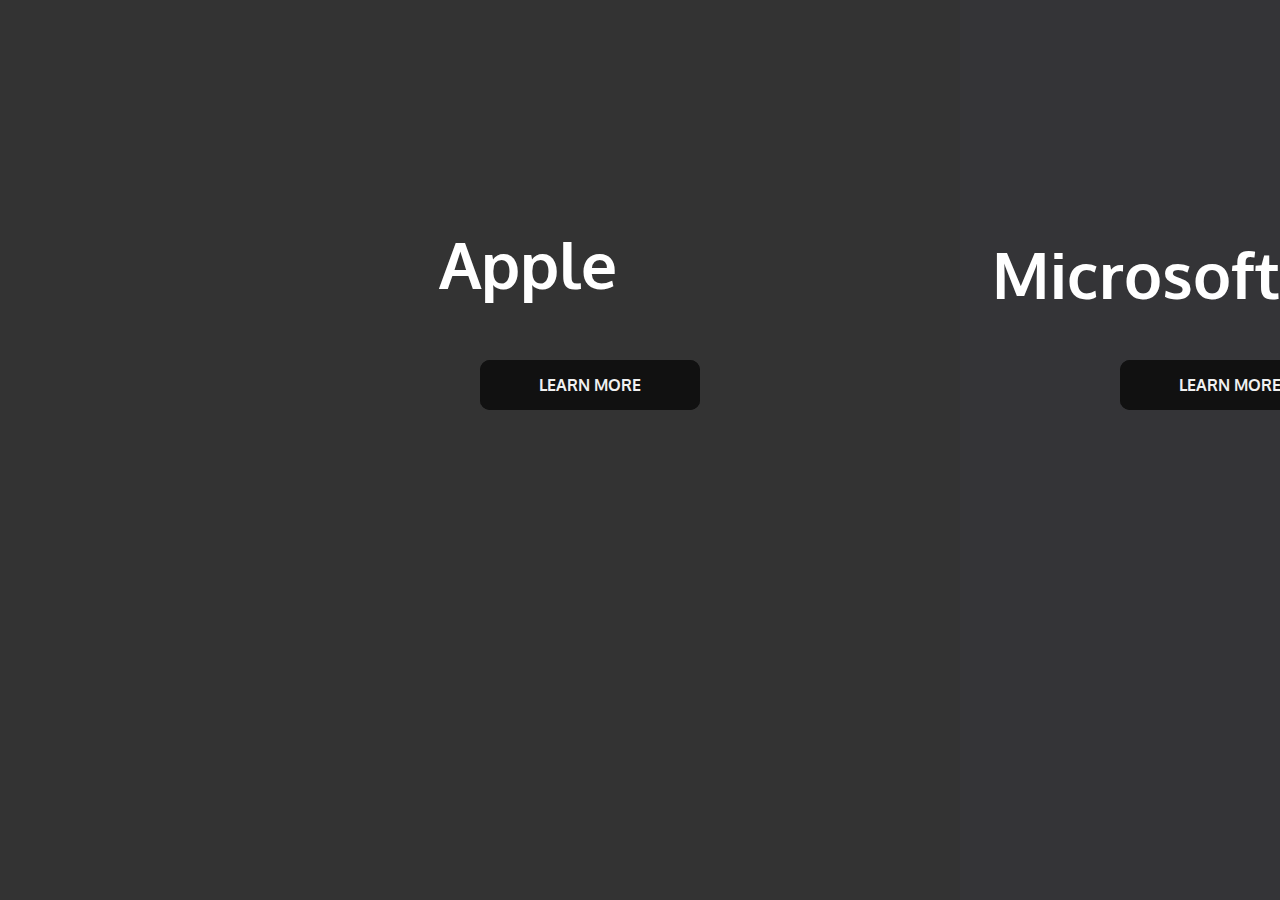
<file: index.html>
<!DOCTYPE html>
<html lang="en">
<head>
    <meta charset="UTF-8" />
    <meta name="viewport" content="width=device-width, initial-scale=1.0"/>
    <link rel="stylesheet" href="style.css">
    <title>Promotion Landing Page</title>
</head>
<body>
    <!-- Let's wrap enerythin up in a container! -->
    <div class="container">
        <div class="split left">
          <h1>Apple</h1>
        <a href="/Apple/Apple.html" type="button" class="btnr">Learn More</a>
          <!-- We'll update this button later to connect to part II of the project -->
        </div>
        <div class="split right">
          <h2>Microsoft</h2>
         <a href="/Microsoft/Microsoft.html" type="button" class="btn">Learn More</a>
          <!-- We'll update this button later to connect to part II of the project -->
        </div>
      </div>

      <script src="script.js"></script>
</body>
</html>
</file>
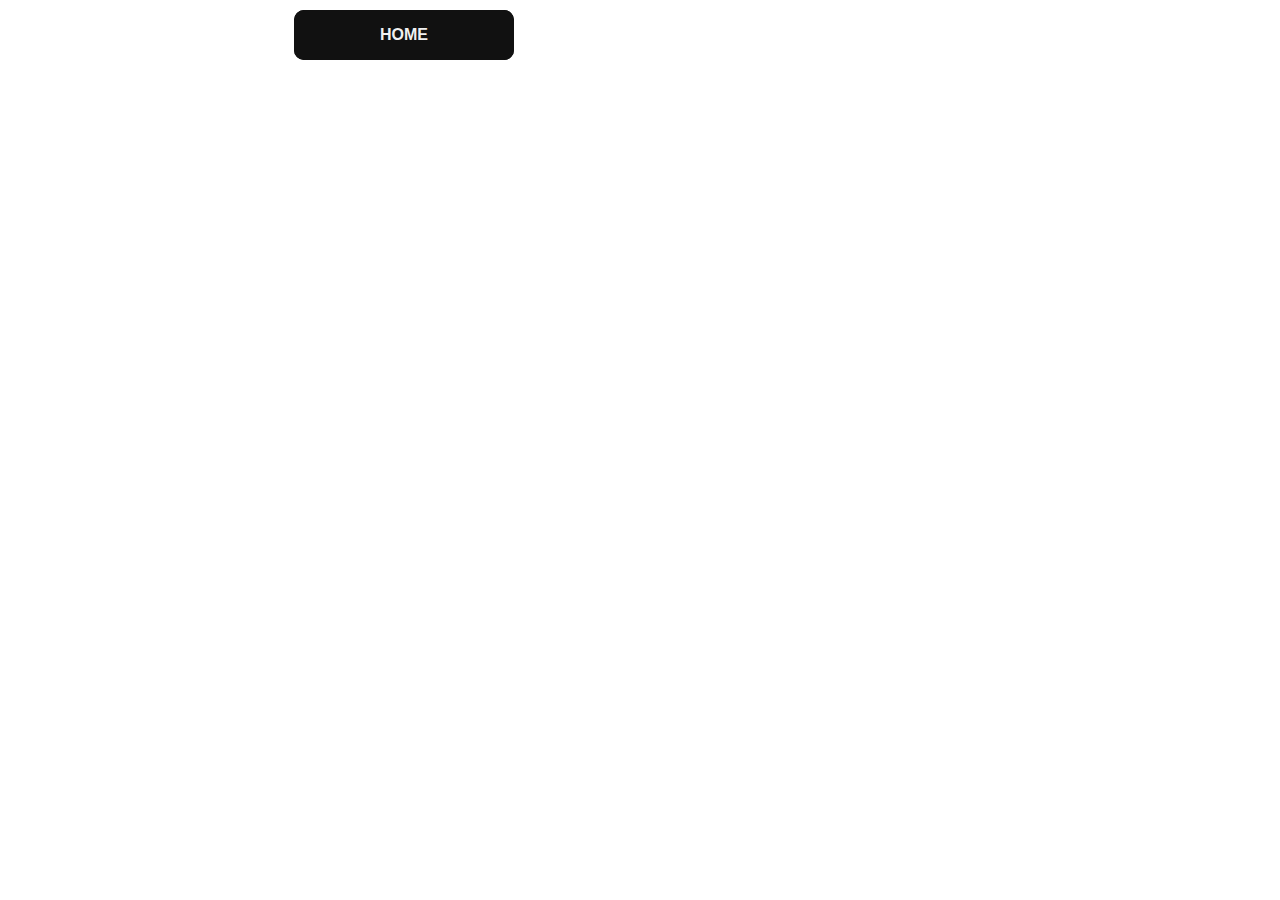
<file: Microsoft/Microsoft.html>
<!-- DOCUMENT TYPE DECLARATION -->
<!DOCTYPE html>
<!-- SPECIFIES THE CONTENTS LANGUAGE -->
<html lang="en">
  <!-- Head tag is a container for the meta data -->
  <head>
    <meta charset="utf-8" />
    <meta http-equiv="X-UA-Compatible" content="IE=edge" />
    <title>Apple</title>
    <meta name="description" content="" />
    <meta name="viewport" content="width=device-width, initial-scale=1" />
    <!-- The REL attribute is used to define the relationship between the linked file and the HTML document. -->
    <link rel="stylesheet" href="styles.css" />
  </head>
  <body>
    <div class="container">
      <div class="menu">
        <a href="/index.html" type="button" class="btnr">Home</a>
      </div>
      <div
        class="panel active"
        style="
          background-image: url('https://dbrand.com/sites/default/files/images/shop/device-gallery/Matte-Black-Surface-Duo-2-Skins.jpg');">
        
      <!-- class container used to effect specific elements of html using css and javascript -->
        <div class="image__text-content">
          <a href="https://www.microsoft.com/en-us/d/surface-duo-2/9408kgxp4xjl?activetab=pivot%3aoverviewtab" class="image__title">Surface Duo 2</a>
          <p class="image__description">
            <ol style="list-style: none;">
              <li>
                Price: $999
              </li>
              <li> Touchscreens open to 8.3"
                Larger Dual PixelSense Fusion Displays beautiful, high-resolution
              </li>
              <li>Dynamic triple lens camera instantly capture vibrant, high-quality photos and 4K video
                </li>
              <li>Wi-Fi 6 802.11ax (2.4/5GHz)
              </li>
                <li>
                  Bluetooth: Bluetooth 5.1
              </li>
                <li>
                  Front-facing Camera:
                  12MP, f/2.0, 24 mm,1.0m
              </li>
                <li>
                  Biometric lock type: Fingerprint reader with enterprise grade security
                </li>
            </ol>
        </p>
        </div>
      </div>
      <div
        class="panel"
        style="
          background-image: url('https://cdn.wccftech.com/wp-content/uploads/2020/11/Surface-Pro-5.jpg');">
        
      
     <!-- class container used to effect specific elements of html using css and javascript -->
        <div class="image__text-content">
          <a href="https://www.microsoft.com/en-us/d/surface-pro-8/8qwcrtq8v8xg?activetab=pivot%3aoverviewtab" class="image__title">Surface Pro 8</a>
          <p class="image__description">
            <ol style="list-style: none;">
              <li>
                Price: Starting from $939
              </li>
              <li>Larger 13" touchscreen
              </li>
              <li>11th Gen Intel Core processor, Windows 11, and up to 32GB1 RAM
                </li>
              <li>Laptop, tablet, or digital canvas
              </li>
                <li>
                  Windows Hello face authentication camera (front-facing)
              </li>
                <li>
                  Wi-Fi 6: 802.11ax compatible
              </li>
                <li>
                  Pen storage and charging available on select Keyboards.
                </li>
            </ol>
        </p>
        </div>
      </div>
      <div
        class="panel"
        style="
          background-image: url('https://www.cnet.com/a/img/resize/ee5a45fcc2003d98e72e742785ebddca073bf1f5/hub/2018/10/01/dcafe09f-9b4e-42aa-94fc-044584774832/microsoft-surface-headphones-29.jpg?auto=webp&fit=crop&height=1080&width=1920');">
        
    
      <!-- class container used to effect specific elements of html using css and javascript --> 
        <div class="image__text-content">
          <a href="https://www.microsoft.com/en-us/d/surface-headphones-2/8wq0bsx7g523?activetab=pivot:overviewtab" class="image__title">Surface Headphones 2</a>
          <p class="image__description">
            <ol style="list-style: none;">
              <li>
                Price: $249
              </li>
              <li> 
                Noise cancellation
              </li>
              <li>
                Up to 18.5 hours of music listening time or up to 15 hours of voice calling on Microsoft Teams2
                </li>
              <li>
                Colors: Light Gray, Matte Black
              </li>
                <li>
                  Compatibility:Windows 11 Home/Pro, Windows 10, Android 9 or 10, IOS 12 or 13
              </li>
                <li>
                  Buttons/controls: Power button, Mute button, Volume dial (right ear), Noise Cancellation dial (left ear)
              </li>
                <li>
                  Full charge in less than 2 hours
                </li>
            </ol>
        </p>
        </div>
      </div>
      <div
        class="panel"
        style="
          background-image: url('https://cdn.mos.cms.futurecdn.net/uFicTu3Ti56psJpsTGQ64C.jpg');">
        
      
      <!-- class container used to effect specific elements of html using css and javascript -->
        <div class="image__text-content">
          <a href="https://www.xbox.com/en-US/consoles/xbox-series-x" class="image__title">Xbox X Series</a>
          <p class="image__description">
            <ol style="list-style: none;">
              <li>
                Price: $499
              </li>
              <li>Fine-Tuned Performance
              </li>
              <li>GamePass: Instant Library
                </li>
              <li>Split MotherBoard
              </li>
                <li>
                  WHISPER-QUIET FAN
              </li>
                <li>
                  Gaming Resolution: True 4K
              </li>
                <li>
                  Performance Target: Up to 120 FPS
                </li>
            </ol>
        </p>
        </div>
      </div>
    </div>


   <!-- The src attribute specifies the URL of an external script file -->   
    <script src="script.js"></script>
  </body>
</html>
</file>
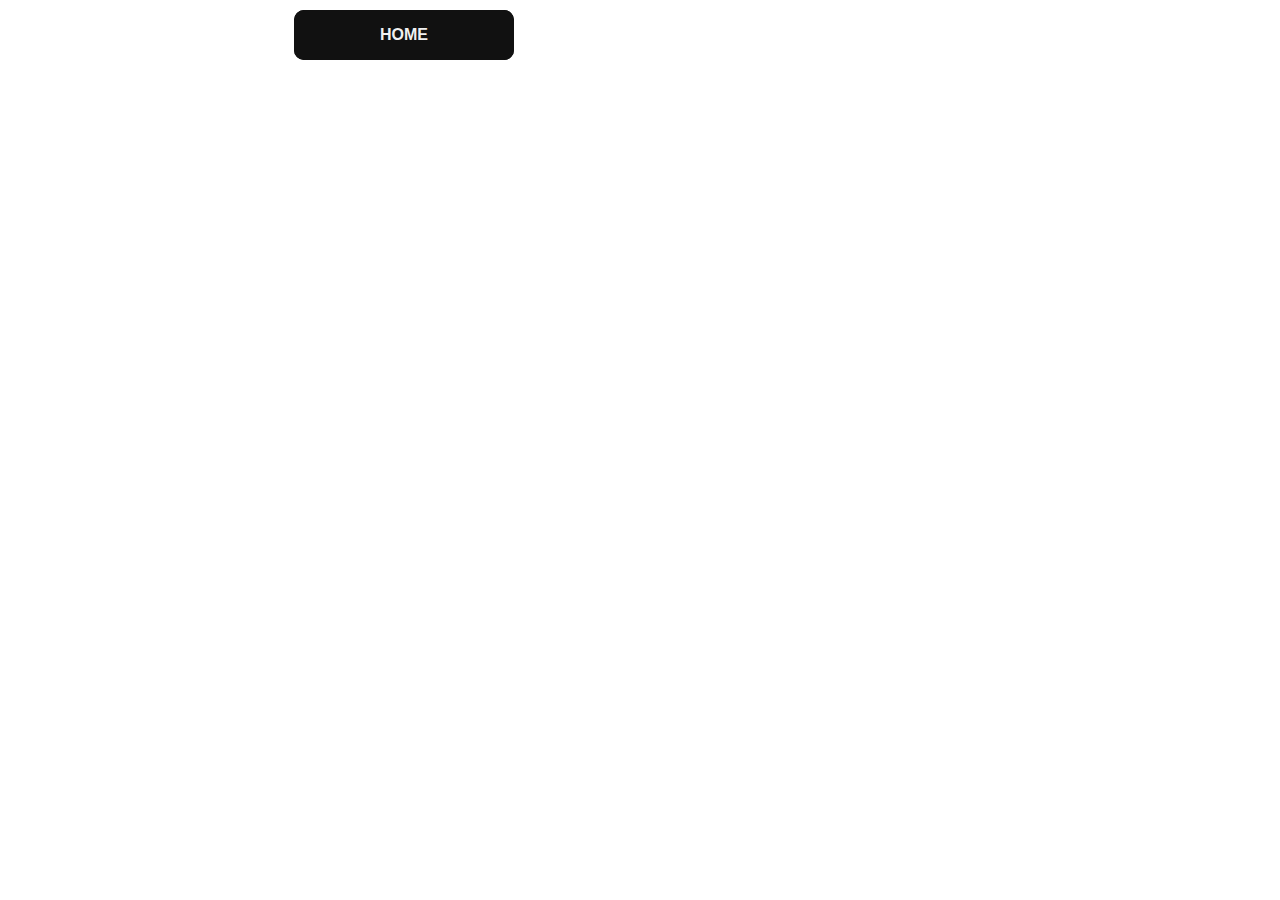
<file: Promotion Project/Apple/Apple.html>
<!DOCTYPE html>

<html lang="en">
  <head>
    <meta charset="utf-8" />
    <meta http-equiv="X-UA-Compatible" content="IE=edge" />
    <title>Apple</title>
    <meta name="description" content="" />
    <meta name="viewport" content="width=device-width, initial-scale=1" />
    <link rel="stylesheet" href="styles.css" />
  </head>

  <body>
    <div class="container">
      <div class="menu">
        <a href="/index.html" type="button" class="btnr">Home</a>
      </div>

      <div
        class="panel active"
        style="
          background-image: url('https://www.apple.com/newsroom/images/product/iphone/standard/Apple-iPhone13-Pro-alpine-green-hero-2up-220308_big_carousel.jpg.slideshow-xlarge_2x.jpg');
        "
      >
        <div class="image__text-content">
          <a href="https://www.apple.com/iphone/" class="image__title">iPhone 13 Pro</a>
          <p class="image__description">
            <ol style="list-style: none;">
              <li> 
                Price: $999
              </li>
              <li> 6.7″ or 6.1”
                All-screen OLED display2 with ProMotion
              </li>
              <li>Pro camera system
                  Telephoto, Wide, Ultra Wide
                </li>
              <li>A15 Bionic chip
                  5-core GPU
              </li>
                <li>
                  Superfast 5G cellular3
              </li>
                <li>
                  Up to 28 hours video
                  playback4
              </li>  
                <li>
                  Face ID
                </li>
            </ol>
        </p>
        </div>
      </div>

      <div
        class="panel"
        style="
          background-image: url('https://www.apple.com/v/macbook-pro-14-and-16/b/images/overview/hero/hero_intro_endframe__e6khcva4hkeq_large.jpg');
        "
      >
        <div class="image__text-content">
          <a href="https://www.apple.com/macbook-pro/" class="image__title">MacBook Pro M1 Max</a>
          <p class="image__description">
            <ol style="list-style: none;">
              <li> 
                Price: $1999
              </li>
              <li> M1 Max 10-core CPU

                Up to 32-core GPU
                
                Up to 64GB of unified memory
                
                Up to 400GB/s memory bandwidth
              </li>
              <li>
                faster
                graphics
                performance2
                </li>
              <li>faster CPU
                performance1
              </li>
                <li>
                  faster
                  machine
                  learning3 
              </li>
                <li>
                  Up to 7 streams of 8K ProRes video playback6
              </li>  
                
            </ol>
        </p>
        </div>
      </div>

      <div
        class="panel"
        style="
          background-image: url('https://helios-i.mashable.com/imagery/reviews/03iQMbCEXWmZp7RWtWGRrg5/hero-image.fill.size_1248x702.v1623391765.jpg');
        "
      >
        <div class="image__text-content">
          <a href="https://www.apple.com/airpods-max/" class="image__title">Airpods Max</a>
          <p class="image__description">
            <ol style="list-style: none;">
              <li> 
                Price: $549.00
              </li>
              <li> 
                Designed for an Exceptional Fit
              </li>
              <li>
                High-Fidelity Audio
                </li>
              <li>
                Noise Control Active Noise Cancellation
              </li>
                <li>
                  Spatial Audio
              </li>
                <li>
                  Get 6 months of Apple Music free with your AirPods Max⁺
              </li>  
                
            </ol>
        </p>
        </div>
      </div>

      <div
        class="panel"
        style="
          background-image: url('https://cdn.vox-cdn.com/thumbor/gQ5TusI9J8ixIAOVDQtyvSDhu3o=/0x0:2040x1360/1200x1200/filters:focal(1020x680:1021x681)/cdn.vox-cdn.com/uploads/chorus_asset/file/22908899/vpavic_211006_4796_0029.jpg');
        "
      >
        <div class="image__text-content">
          <a href="https://www.apple.com/watch/" class="image__title">iWatch Series 7</a>
          <p class="image__description">
            <ol style="list-style: none;">
              <li> 
                Price: $399
              </li>
              <li> Over 50% more screen area than Series 3
              </li>
              <li>45mm or 41mm
                </li>
              <li>Swimproof1
              </li>
                <li>
                  Most crack-resistant
                  front crystal
              </li>
                <li>
                  Certified IP6X dust resistant1
              </li>  
                <li>
                  Cellular available7

                  Family Setup — pair multiple
                  watches with one iPhone8
                </li>
            </ol>
        </p>
        </div>
      </div>

      <div
        class="panel"
        style="
          background-image: url('https://itigic.com/wp-content/uploads/2022/02/20220201_61f94c6d07213.webp');
        "
      >
        <div class="image__text-content">
          <a href="https://www.apple.com/support/products/" class="image__title">AppleCare</a>
          <p class="image__description">
            <ol style="list-style: none;">
              <li> 
                AppleCare takes care of business, too.
              </li>
              <li> Help Desk Support, OS Support, and Enterprise Support solutions. See how AppleCare professional support products enable more efficient business operations.
              </li>
              <li>Get support now by phone or chat,
                set up a repair, and more.
                </li>
              <li>Get support for all of your
                Apple devices in one app.
              </li>
                <li>
                  Call Apple Support at 1-800-APLCARE.
              </li>
            </ol>   
            
        </p>
        </div>
      </div>
    </div>

    <script src="script.js"></script>
  </body>
</html>
</file>
<file: style.css>
@import url('https://fonts.googleapis.com/css2?family=Oxygen&display=swap%27');

:root {
    --right-bg-color: rgba(87, 84, 236, 0.02);
    --left-bg-color: rgba(43, 43, 43, 0.02);
    /* --left-btn-hover-color: rgba(87, 84, 236, 1);
    --right-btn-hover-color: rgba(28, 122, 28, 1); */
    --hover-width: 75%;
    --other-width: 25%;
    --speed: 1000ms;
    
  }

  * {
    box-sizing: border-box;
  }

  body {
    font-family: 'Oxygen', sans-serif;
    height: 100vh;
    overflow: hidden;
    margin: 0;
  }


  h2 {
    position: absolute;
    justify-content: center;
    align-items: center;
    font-size: 4rem;
    color: rgb(255, 255, 255);
    position: absolute;
    left: 55%;
    top: 20%;
    transform: translateX(-50%);
    white-space: nowrap; /*this is to set up a non-second line of the text */
  }

  
  h1 {
    position: absolute;
    justify-content: center;
    align-items: center;
    font-size: 4rem;
    color: #fff;
    position: absolute;
    left: 55%;
    top: 20%;
    transform: translateX(-50%);
    white-space: nowrap; /*this is to set up a non-second line of the text */
  }

  



  .btn {
    position: absolute;
    display: flex;
    align-items: center;
    justify-content: center;
    left: 50%;
    top: 40%;
    transform: translateX (-50%);
    text-decoration: none;
    color: #F0F0F0;
    outline: none;
    border: none;
    font-weight: bold;
    text-transform: uppercase;
    border-radius: 10px;
    width: 220px;
    height: 50px;
    background: #111;
    z-index: 0;
  }

      /* .split.left .btn:hover {
        background-color: var(--left-btn-hover-color);
        border-color: var(--left-btn-hover-color);
      }

      .split.right .btn:hover {
        background-color: var(--right-btn-hover-color);
        border-color: var(--right-btn-hover-color); */
      /* } */

      .hover-left .left {
        width: var(--hover-width);
      }
      
      .hover-left .right {
        width: var(--other-width);
      }
      
      .hover-right .right {
        width: var(--hover-width);
      }
      
      .hover-right .left {
        width: var(--other-width);
      }

  .container {
    position: relative;
    width: 100%;
    height: 100%;
    background: #333;
  }

  .split {
    position: absolute;
    width: 50%;
    height: 100%;
    overflow: hidden;
}

.split.left {
  left: 0;
  background: url('https://cdn.mobilesyrup.com/wp-content/uploads/2019/03/apple-privacy-gif.gif');
  background-repeat: no-repeat;
  background-size: cover;
}


.split.right {
    right: 0;
    background: url('https://c.tenor.com/mKGFM0sF4-oAAAAC/microsoft-st.gif');
    background-repeat: no-repeat;
    background-size: cover;
  }

  .split.left::before {
    content: '';
    position: absolute;
    width: 100%;
    height: 100%;
    background-color: var(--left-bg-color);
  }

  .split.right::before {
    content: '';
    position: absolute;
    width: 100%;
    height: 100%;
    background-color: var(--right-bg-color);
  }

.split.right,
.split.left,
.split.right::before,
.split.left::before {
  transition: all var(--speed) ease-in-out;
}

  @media (max-width: 800px) {
    h1 {
      font-size: 2rem;
      top: 30%;
    }
  
    .btn {
      padding: 1.2rem;
      width: 12rem;
    }
  }



.btnr:before {
 content: '';
 background: linear-gradient(45deg, #ffa69e, #861657, #5f0a87, #a4508b);
 position: absolute;
 top: -2px;
 left: -2px;
 background-size: 400%;
 z-index: -1;
 filter: blur(5px);
 width: calc(100% + 4px);
 height: calc(100% + 4px);
 animation: glowing 20s linear infinite;
 opacity: 0;
 transition: opacity .3s ease-in-out;
 border-radius: 10px;
 
}

 .btnr:active {
    color:#000;

}

.btnr:active:after {
    background: transparent;
}

.btnr:hover:before {
    opacity: 1;
}

 .btnr:after {
    z-index: -1;
    content: '';
    position: absolute;
    width: 100%;
    height: 100%;
    background: #111;
    left: 0;
    top: 0;
    border-radius: 10px;
}

.btnr {
  position: absolute;
  display: flex;
  align-items: center;
  justify-content: center;
  left: 50%;
  top: 40%;
  transform: translateX (-50%);
  text-decoration: none;
  color: #F0F0F0;
  outline: none;
  border: none;
  font-weight: bold;
  text-transform: uppercase;
  border-radius: 10px;
  width: 220px;
  height: 50px;
  background: #111;
  z-index: 0;
}

@keyframes glowing {
  0% { background-position: 0 0; }
  50% { background-position: 400% 0; }
  100% { background-position: 0 0; }
} 

.btn:before {
  content: '';
  background: linear-gradient(45deg, #020024, #090979, #047bc4, #3f5efb);
  position: absolute;
  top: -2px;
  left: -2px;
  background-size: 400%;
  z-index: -1;
  filter: blur(5px);
  width: calc(100% + 4px);
  height: calc(100% + 4px);
  animation: glowing 20s linear infinite;
  opacity: 0;
  transition: opacity .3s ease-in-out;
  border-radius: 10px;
}

.btn:active {
  color:#000;

}

.btn:active:after {
  background: transparent;
}

.btn:hover:before {
  opacity: 1;
}

.btn:after {
  z-index: -1;
  content: '';
  position: absolute;
  width: 100%;
  height: 100%;
  background: #111;
  left: 0;
  top: 0;
  border-radius: 10px;
}

@keyframes glowing {
  0% { background-position: 0 0; }
  50% { background-position: 400% 0; }
  100% { background-position: 0 0; }
}
</file>
<file: Microsoft/styles.css>
/* used google fonts to import a new font-family called Inter  */
@import url('https://fonts.googleapis.com/css2?family=Inter:wght@300&display=swap');

/* wild card css selectors that adjusts the broswers margin and padding */

*,
*::before,
*::after {
  margin: 0;
  padding: 0;
  box-sizing: inherit;
}

html {
  box-sizing: border-box;
}

/* we used the root selector to edit the highest parent element which is the html */

:root {
  --panel-growth-duration: 0.7s;
  --image-text-content-transition-delay: calc(
    var(--panel-growth-duration) + 0.1s
  );
}


body {
  /* this css property changes the font of the body */
  font-family: "Muli", sans-serif;
  /* displayed the body in a flex position */
  display: flex;
  /* took the items in the body tag and aligned them to the center */
  align-items: center;
  justify-content: center;
 /* height is set to vertical height */
  height: 100vh;
  /* this property tag was used to keep the text in the body tag from spilling out */
  overflow: hidden;
  margin: 0;
  background-image: url('https://i.pinimg.com/originals/0e/b3/17/0eb317a3b45831fe09903bf57fde65cf.gif');
  /* used this property to prevent the background image from repeating its self */
  background-repeat: no-repeat;
  /* used this property to stretch out the background image to stretch throughout the whole browser */
  background-size: cover;
}

/* this class selector is used to take everything that is wrapped inside to set the display and width to a certain degree */
.container {
  display: flex;
  width: 90vw;
}

/* this class selector customizes  */
.panel {
  display: flex;
  align-items: center;
  justify-content: center;
  background-size: cover;
  background-position: center;
  background-repeat: no-repeat;
  height: 80vh;
  border-radius: 50px;
  color: #fff;
  cursor: pointer;
  flex: 0.5;
  margin: 10px;
  position: relative;
  transition: flex var(--panel-growth-duration) ease-in;
  -webkit-transition: flex var(--panel-growth-duration) ease-in;
  overflow: hidden;
}

.panel.expanding,
.panel.active {
  flex: 5;
}

li {
    margin: 65px 0;
    font-size: 22px;
    font-family: 'Inter', sans-serif;
  }


  /* -----------------------------------------------------------------------------------------------
  Button Settings */

  .btnr:before {
    content: '';
    background: linear-gradient(45deg, #ffa69e, #861657, #5f0a87, #a4508b);
    position: absolute;
    top: -2px;
    left: -2px;
    background-size: 400%;
    z-index: -1;
    filter: blur(5px);
    width: calc(100% + 4px);
    height: calc(100% + 4px);
    animation: glowing 20s linear infinite;
    opacity: 0;
    transition: opacity .3s ease-in-out;
    border-radius: 10px;
    
   }
   
    .btnr:active {
       color:#000;
   
   }
   
   .btnr:active:after {
       background: transparent;
   }
   
   .btnr:hover:before {
       opacity: 1;
   }
   
    .btnr:after {
       z-index: -1;
       content: '';
       position: absolute;
       width: 100%;
       height: 100%;
       background: #111;
       left: 0;
       top: 0;
       border-radius: 10px;
   }
   
   .btnr {
     position: relative;
     display: flex;
     align-items: center;
     justify-content: center;
     left: 230px;
     top: -70px;
     right: 0px;
     bottom: 0px;
     transform: translateX (-50%);
     text-decoration: none;
     color: #F0F0F0;
     outline: none;
     border: none;
     font-weight: bold;
     text-transform: uppercase;
     border-radius: 10px;
     width: 220px;
     height: 50px;
     background: rgb(0, 0, 0);
     z-index: 0;
   }
   
   @keyframes glowing {
     0% { background-position: 0 0; }
     50% { background-position: 400% 0; }
     100% { background-position: 0 0; }
   } 

/* --------------------------------------------------------------------------------------------------------
Overlay Settings */
/* https://www.youtube.com/watch?v=exb2ab72Xhs */

/* The ::before pseudo-element is being used as the overlay */

.panel::before {
  content: "";
  position: absolute;
  top: 0;
  left: 0;
  width: 100%;
  height: 100%;
  background-color: rgba(0, 0, 0, 0.6);
  opacity: 0;
  transition: opacity 0.5s;
  filter: blur(5px);
}



.panel:hover::before {
  opacity: 1;
}

/* .image__text-content is a class selector created to manipulate  */

.image__text-content {
  transform: translateY(20px);
  opacity: 0;
}

/* .expanding .image__text-content is a class selector created to control text transition delays and transition smoothness */

.expanding .image__text-content {
  transition: transform 0.25s var(--image-text-content-transition-delay),
    opacity 0.3s var(--image-text-content-transition-delay);
}

/* The .active .image__text-content causes text within each panel to pop up only when said panel is active. 
(transition: transform 0.25s, opacity 0.3s; Gives a bounce and fade in effect */

.active .image__text-content {
  transition: transform 0.25s, opacity 0.3s;
}

/* The active:hover .image__text-content is used to to allow all elements within the <div> to be interactive 
when a user hovers over it with a mouse pointer //// transform: translateY is a property used to offset the text on a Y axis (vertical axis) */

.active:hover .image__text-content,
.expanding .image__text-content {
  transform: translateY(0);
  opacity: 1;
}

/* The image__title tag is a class created to manipulate the text contents within the body */

.image__title {
  font-size: 2em;
  text-align: center;
}

/* The image__description tag is a class created to manipulate the text contents within the body */

.image__description {
  font-size: 1.25em;
  margin-top: 0.25em;
}

/* ----------------------------------------------------------------------------------------------------------
Mobile Settings */

/* The @media rule is used in media queries to apply different styles for different media types/devices. */

@media (max-width: 480px) {
  .container {
    width: 100vw;
  }
  
  

  .panel:nth-of-type(4),
  .panel:nth-of-type(5) {
    display: none;
  }
}
</file>
<file: Promotion Project/Apple/styles.css>
@import url('https://fonts.googleapis.com/css2?family=Inter:wght@300&display=swap');

*,
*::before,
*::after {
  margin: 0;
  padding: 0;
  box-sizing: inherit;
}

html {
  box-sizing: border-box;
}

:root {
  --panel-growth-duration: 0.7s;
  --image-text-content-transition-delay: calc(
    var(--panel-growth-duration) + 0.1s
  );
}

body {
  font-family: "Muli", sans-serif;
  display: flex;
  align-items: center;
  justify-content: center;
  height: 100vh;
  overflow: hidden;
  margin: 0;
  background-image: url('https://i.pinimg.com/originals/0e/b3/17/0eb317a3b45831fe09903bf57fde65cf.gif');
  background-repeat: no-repeat;
  background-size: cover;
}


.container {
  display: flex;
  width: 90vw;
}

.panel {
  display: flex;
  align-items: center;
  justify-content: center;
  background-size: cover;
  background-position: center;
  background-repeat: no-repeat;
  height: 80vh;
  border-radius: 50px;
  color: #fff;
  cursor: pointer;
  flex: 0.5;
  margin: 10px;
  position: relative;
  transition: flex var(--panel-growth-duration) ease-in;
  -webkit-transition: flex var(--panel-growth-duration) ease-in;
  overflow: hidden;
}

.panel.expanding,
.panel.active {
  flex: 5;
}

li {
    margin: 65px 0;
    font-size: 22px;
    font-family: 'Inter', sans-serif;
  }

  

  /* ---------------------------------------
  Button Settings */

  .btnr:before {
    content: '';
    background: linear-gradient(45deg, #ffa69e, #861657, #5f0a87, #a4508b);
    position: absolute;
    top: -2px;
    left: -2px;
    background-size: 400%;
    z-index: -1;
    filter: blur(5px);
    width: calc(100% + 4px);
    height: calc(100% + 4px);
    animation: glowing 20s linear infinite;
    opacity: 0;
    transition: opacity .3s ease-in-out;
    border-radius: 10px;
    
   }
   
    .btnr:active {
       color:#000;
   
   }
   
   .btnr:active:after {
       background: transparent;
   }
   
   .btnr:hover:before {
       opacity: 1;
   }
   
    .btnr:after {
       z-index: -1;
       content: '';
       position: absolute;
       width: 100%;
       height: 100%;
       background: #111;
       left: 0;
       top: 0;
       border-radius: 10px;
   }
   
   .btnr {
     position: relative;
     display: flex;
     align-items: center;
     justify-content: center;
     left: 230px;
     top: -70px;
     right: 0px;
     bottom: 0px;
     transform: translateX (-50%);
     text-decoration: none;
     color: #F0F0F0;
     outline: none;
     border: none;
     font-weight: bold;
     text-transform: uppercase;
     border-radius: 10px;
     width: 220px;
     height: 50px;
     background: rgb(0, 0, 0);
     z-index: 0;
   }
   
   @keyframes glowing {
     0% { background-position: 0 0; }
     50% { background-position: 400% 0; }
     100% { background-position: 0 0; }
   } 

/* --------------------------------------------------------
Overlay Settings */
/* https://www.youtube.com/watch?v=exb2ab72Xhs */

/* The ::before pseudo-element is being used as the overlay */
.panel::before {
  content: "";
  position: absolute;
  top: 0;
  left: 0;
  width: 100%;
  height: 100%;
  background-color: rgba(0, 0, 0, 0.6);
  opacity: 0;
  transition: opacity 0.5s;
  filter: blur(5px);
}

.panel:hover::before {
  opacity: 5;
}

.image__text-content {
  transform: translateY(20px);
  opacity: 0;
}

.expanding .image__text-content {
  transition: transform 0.25s var(--image-text-content-transition-delay),
    opacity 0.3s var(--image-text-content-transition-delay);
}

.active .image__text-content {
  transition: transform 0.25s, opacity 0.3s;
}

.active:hover .image__text-content,
.expanding .image__text-content {
  transform: translateY(0);
  opacity: 1;
}

.image__title {
  font-size: 2em;
  text-align: center;
}

.image__description {
  font-size: 1.25em;
  margin-top: 0.25em;
}


/* ------------------------------------------------
Mobile Settings */

@media (max-width: 480px) {
  .container {
    width: 100vw;
  }

  .panel:nth-of-type(4),
  .panel:nth-of-type(5) {
    display: none;
  }
}
</file>
